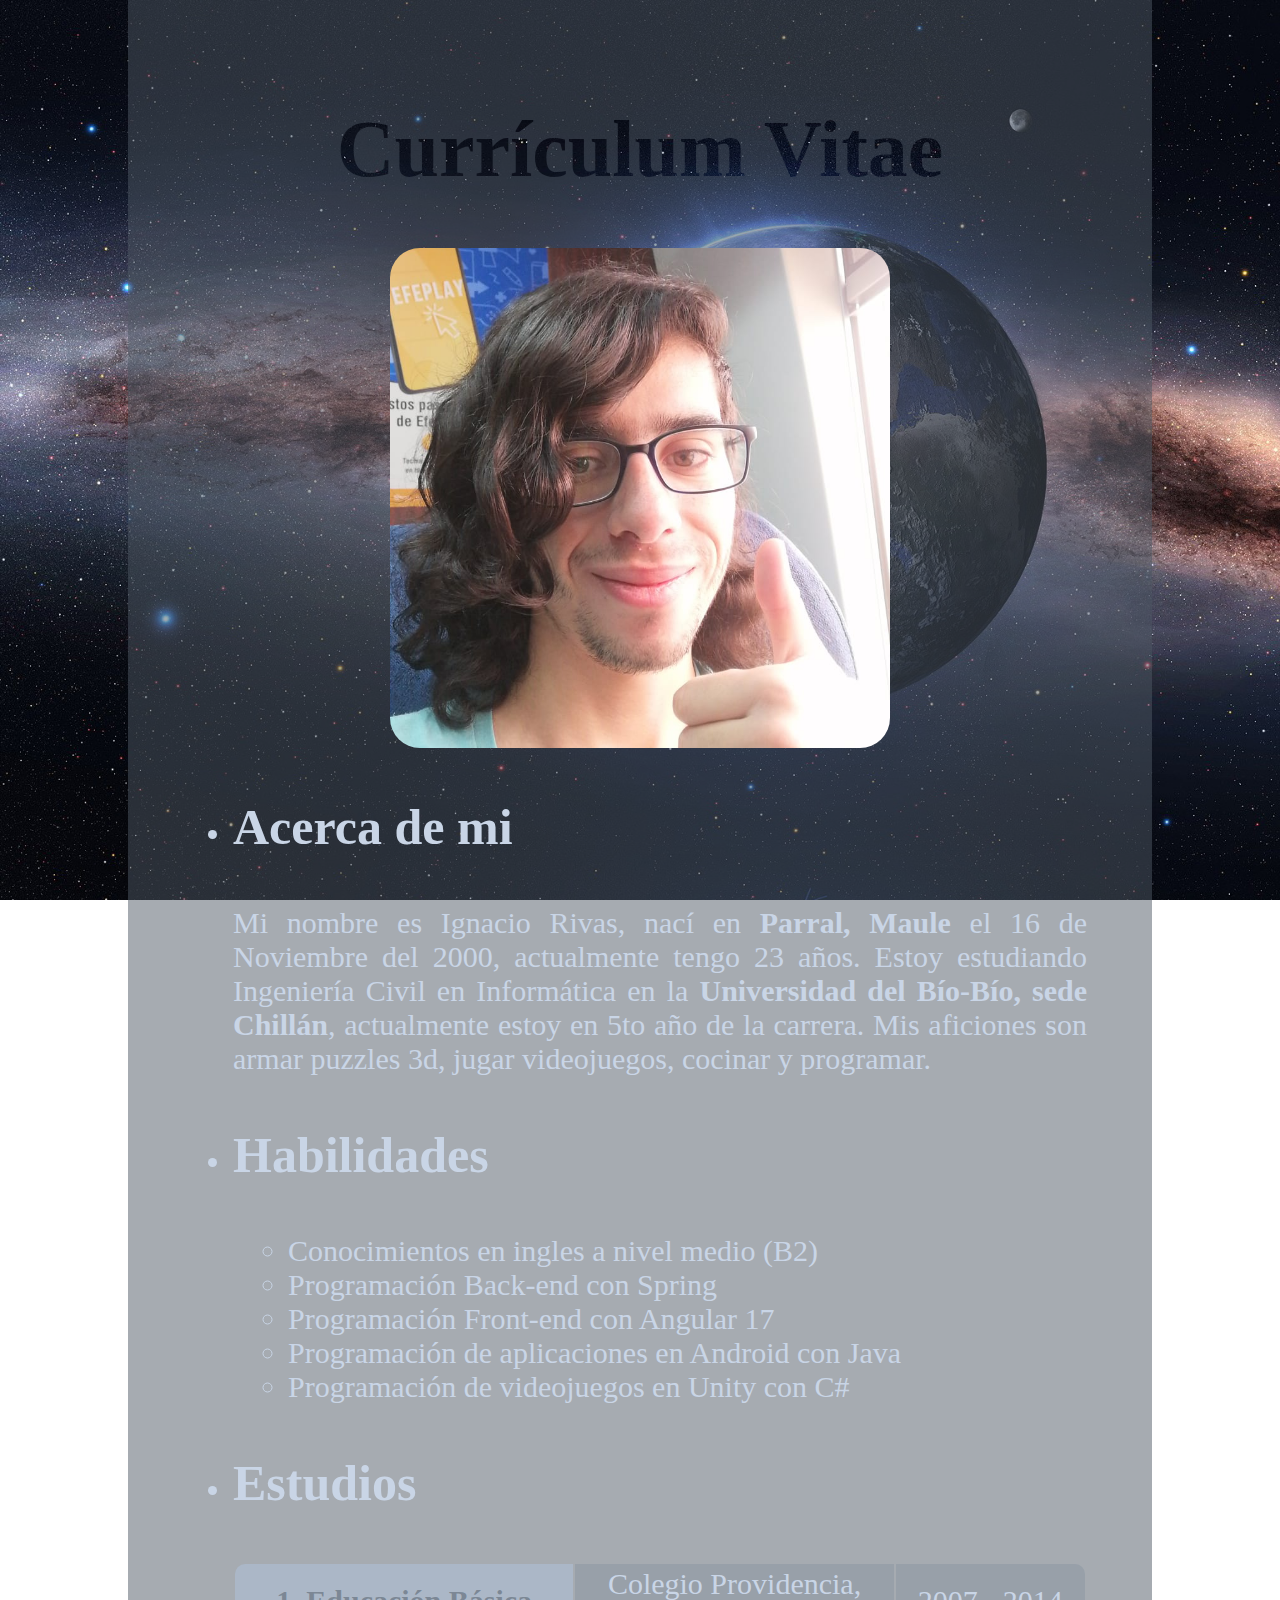
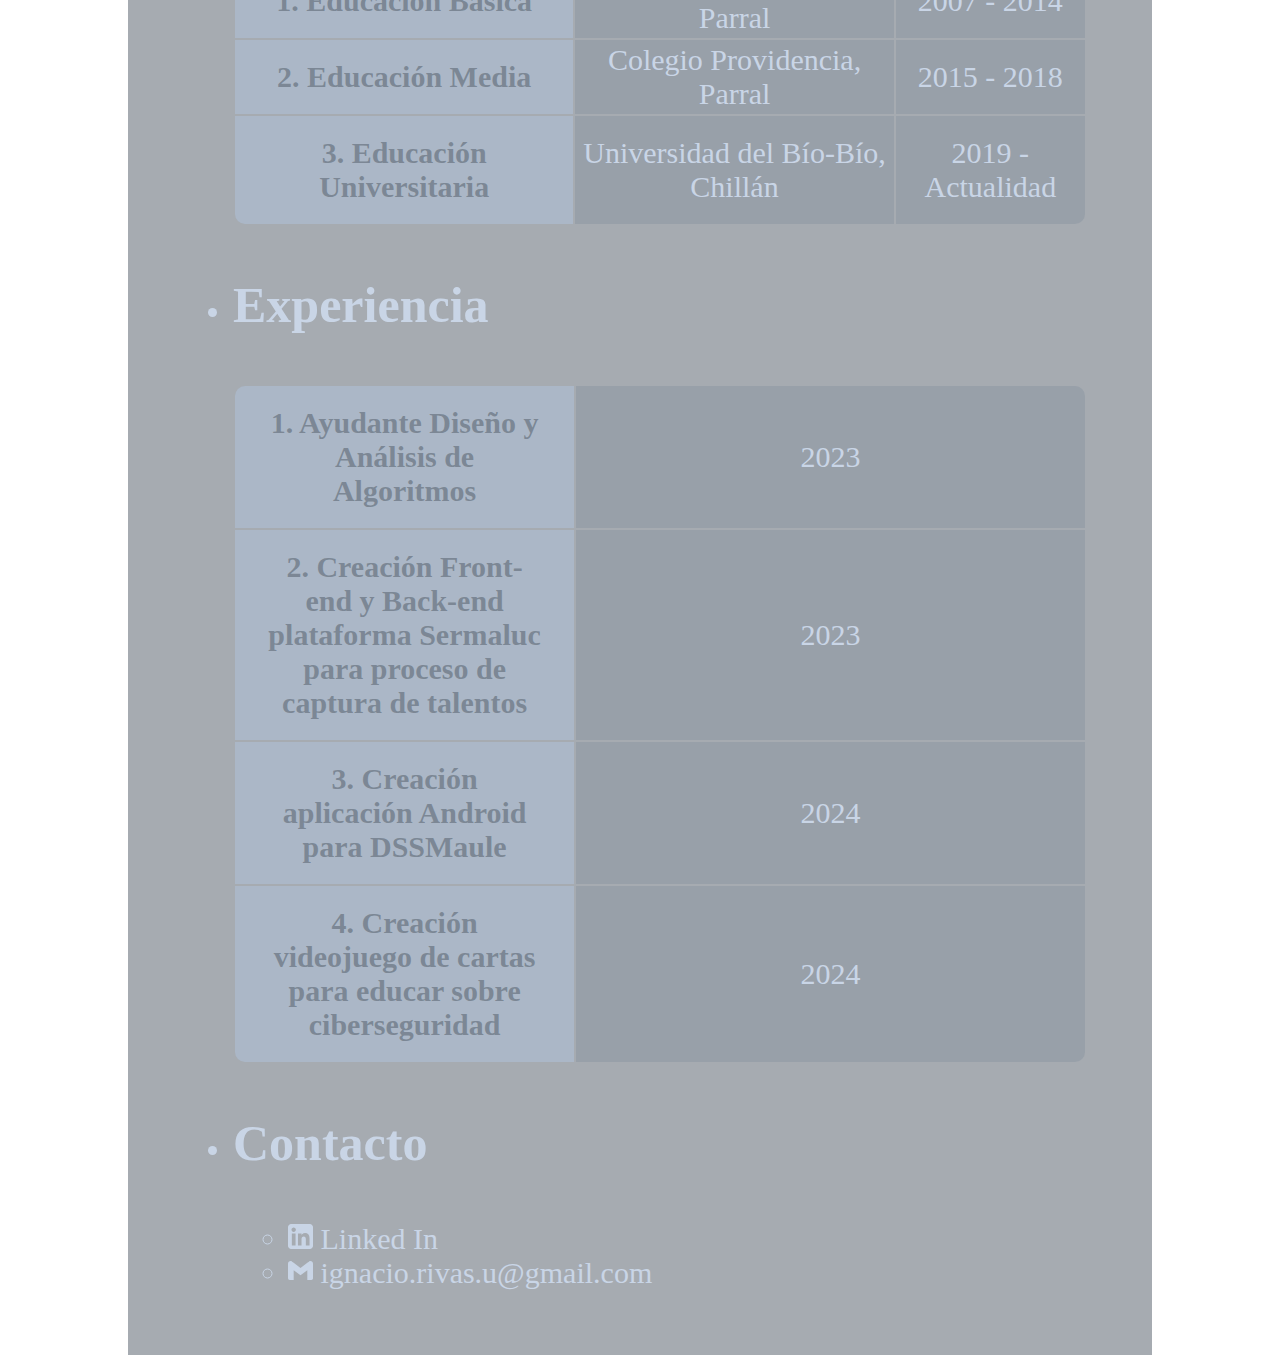
<file: index.html>
<!DOCTYPE html>
<html lang="es">

<head>
    <meta charset="UTF-8">
    <meta name="viewport" content="width=device-width, initial-scale=1.0">
    <title>Ignacio Rivas</title>
    <link rel="icon" type="image/gif" href="assets/imgs/banana-fea.gif">
    <link rel="stylesheet" href="assets/styles/estilos.css">
</head>

<body>
    <div class="page">
        <!-- <header>
            <div class="header">
                <a href="index.html">
                    <svg class="logo" id="Layer_1" data-name="Layer 1" xmlns="http://www.w3.org/2000/svg"
                        viewBox="0 0 122.88 108.06">
                        <title>back-arrow</title>
                        <path
                            d="M63.94,24.28a14.28,14.28,0,0,0-20.36-20L4.1,44.42a14.27,14.27,0,0,0,0,20l38.69,39.35a14.27,14.27,0,0,0,20.35-20L48.06,68.41l60.66-.29a14.27,14.27,0,1,0-.23-28.54l-59.85.28,15.3-15.58Z" />
                    </svg>
                    Volver
                </a>
            </div>
        </header> -->
        <div class="content">
            <h1 class="texto-invisible">Currículum Vitae</h1>
            <div class="contenedor-foto">
                <div class="foto">
                    <div class="foto-hover">
                        <h2>
                            Ignacio Rivas
                        </h2>
                    </div>
                </div>
            </div>

            <ul>
                <li>
                    <h3>Acerca de mi</h3>
                    <p>Mi nombre es Ignacio Rivas, nací en
                        <strong><a href="https://es.wikipedia.org/wiki/Parral_(Chile)" target="_blank">Parral,
                                Maule</a></strong> el 16 de Noviembre del 2000, actualmente tengo 23 años. Estoy
                        estudiando Ingeniería Civil en Informática en la
                        <strong><a href="https://www.ubiobio.cl/admision/Sede_Chillan/" target="_blank">Universidad del
                                Bío-Bío, sede Chillán</a></strong>, actualmente estoy en 5to año de la carrera. Mis
                        aficiones son armar puzzles 3d, jugar videojuegos, cocinar y programar.
                    </p>
                </li>
                <li>
                    <h3>Habilidades</h3>
                    <ul>
                        <li>Conocimientos en ingles a nivel medio (B2)</li>
                        <li>Programación Back-end con Spring</li>
                        <li>Programación Front-end con Angular 17</li>
                        <li>Programación de aplicaciones en Android con Java</li>
                        <li>Programación de videojuegos en Unity con C#</li>
                    </ul>
                </li>
                <li>
                    <h3>Estudios</h3>
                    <table class="estudios-table">
                        <colgroup span="1"></colgroup>
                        <tbody>
                            <tr>
                                <th>1. Educación Básica</th>
                                <td><a href="https://www.proviparral.cl/cpparral/inicio/" target="_blank">Colegio
                                        Providencia, Parral</a></td>
                                <td>2007 - 2014</td>
                            </tr>
                            <tr>
                                <th>2. Educación Media</th>
                                <td><a href="https://www.proviparral.cl/cpparral/inicio/" target="_blank">Colegio
                                        Providencia, Parral</a></td>
                                <td>2015 - 2018</td>
                            </tr>
                            <tr>
                                <th>3. Educación Universitaria</th>
                                <td><a href="https://www.ubiobio.cl/admision/Sede_Chillan/" target="_blank">Universidad
                                        del Bío-Bío, Chillán</a></td>
                                <td>2019 - Actualidad</td>
                            </tr>
                        </tbody>
                    </table>
                </li>
                <li>
                    <h3>Experiencia</h3>
                    <table class="estudios-table">
                        <colgroup span="1"></colgroup>
                        <tbody>
                            <tr>
                                <th>1. Ayudante Diseño y Análisis de Algoritmos</th>
                                <td>2023</td>
                            </tr>
                            <tr>
                                <th>2. Creación Front-end y Back-end plataforma Sermaluc para proceso de captura de
                                    talentos</th>
                                <td>2023</td>
                            </tr>
                            <tr>
                                <th>3. Creación aplicación Android para DSSMaule</th>
                                <td>2024</td>
                            </tr>
                            <tr>
                                <th>4. Creación videojuego de cartas para educar sobre ciberseguridad</th>
                                <td>2024</td>
                            </tr>
                        </tbody>
                    </table>
                </li>
                <li>
                    <h3>Contacto</h3>
                    <ul>
                        <li>
                            <a href="https://www.linkedin.com/in/ignacio-rivas-urra-91074814a/" target="_blank">
                                <svg class="logo" xmlns="http://www.w3.org/2000/svg" height="72" viewBox="0 0 72 72"
                                    width="72" xml:space="preserve">
                                    <g>
                                        <mask id="mask-1">
                                            <path
                                                d="M8,72 L64,72 C68.418278,72 72,68.418278 72,64 L72,8 C72,3.581722 68.418278,-8.11624501e-16 64,0 L8,0 C3.581722,8.11624501e-16 -5.41083001e-16,3.581722 0,8 L0,64 C5.41083001e-16,68.418278 3.581722,72 8,72 Z"
                                                fill="white" />
                                            <path
                                                d="M62,62 L51.315625,62 L51.315625,43.8021149 C51.315625,38.8127542 49.4197917,36.0245323 45.4707031,36.0245323 C41.1746094,36.0245323 38.9300781,38.9261103 38.9300781,43.8021149 L38.9300781,62 L28.6333333,62 L28.6333333,27.3333333 L38.9300781,27.3333333 L38.9300781,32.0029283 C38.9300781,32.0029283 42.0260417,26.2742151 49.3825521,26.2742151 C56.7356771,26.2742151 62,30.7644705 62,40.051212 L62,62 Z M16.349349,22.7940133 C12.8420573,22.7940133 10,19.9296567 10,16.3970067 C10,12.8643566 12.8420573,10 16.349349,10 C19.8566406,10 22.6970052,12.8643566 22.6970052,16.3970067 C22.6970052,19.9296567 19.8566406,22.7940133 16.349349,22.7940133 Z M11.0325521,62 L21.769401,62 L21.769401,27.3333333 L11.0325521,27.3333333 L11.0325521,62 Z"
                                                fill="black" />
                                        </mask>
                                        <path
                                            d="M8,72 L64,72 C68.418278,72 72,68.418278 72,64 L72,8 C72,3.581722 68.418278,-8.11624501e-16 64,0 L8,0 C3.581722,8.11624501e-16 -5.41083001e-16,3.581722 0,8 L0,64 C5.41083001e-16,68.418278 3.581722,72 8,72 Z"
                                            mask="url(#mask-1)" />
                                    </g>
                                </svg>
                                Linked In
                            </a>
                        </li>
                        <li>
                            <a href="mailto:ignacio.rivas.u@gmail.com" target="_blank">
                                <svg class="logo" xmlns="http://www.w3.org/2000/svg" width="800px" height="800px"
                                    viewBox="0 0 24 24" role="img">
                                    <path
                                        d="M24 5.457v13.909c0 .904-.732 1.636-1.636 1.636h-3.819V11.73L12 16.64l-6.545-4.91v9.273H1.636A1.636 1.636 0 0 1 0 19.366V5.457c0-2.023 2.309-3.178 3.927-1.964L5.455 4.64 12 9.548l6.545-4.91 1.528-1.145C21.69 2.28 24 3.434 24 5.457z" />
                                </svg>
                                ignacio.rivas.u@gmail.com
                            </a>
                        </li>
                    </ul>
                </li>
                <!-- <li>
                    <h3>Proyectos</h3>
                    <ul>
                        <li>
                            <a href="tabla.html">Portafolio</a>
                        </li>
                    </ul>
                </li> -->
            </ul>
        </div>
    </div>
</body>

</html>
</file>
<file: assets/styles/estilos.css>
body{
    width: 80%;
    margin: auto;
    align-items: center;
    display: flex;
    flex-direction: column;
    background-size: cover;
    background-image: url('../imgs/fondito.jpg');
    background-attachment: fixed;
    background-repeat: repeat;
}

.page{
    min-height: 100vh;
    width: 100%;
    background-color: rgba(77, 88, 99, 0.5);
    padding: 0;
    color: #c9d5e6;
}

header{
    width: 80%;
    position: fixed;
    background-size: cover;
    background-image: url('../imgs/fondito.jpg');
    background-attachment: fixed;
    z-index: 1;
}

.header{
    background-color: rgba(77, 88, 99, 0.7);
    padding: 25px 50px;
}

.content{
    width: auto;
    height: auto;
    padding: 50px;
}

h1{
    font-size: 80px;
    text-align: center;
}

h2{
    font-size: 70px;
    text-align: center;
}

h3{
    font-size: 50px;
    text-align: center;
    width: fit-content;
}

p{
    text-align: justify;
    font-size: 30px;
}

.index-p{
    text-align: center;
}

ul{
    margin: 15px;
}

li{
    font-size: 30px;
}

.titulo-pagina{
    display: flex;
    align-items: center;
    justify-content: center;
}

.texto-invisible{
    background-clip: text;
    color: transparent;
    background-image: url('../imgs/fondito.jpg');
    background-size: cover;
    background-position-x: 0vh;
    background-attachment: fixed;
}

.platanito{
    width: 80px;
}

a{
    color: #c9d5e6;
    font-size: 30px;
    text-decoration: none;
    fill: #c9d5e6;
    transition: 0.2s;
}

a:hover{
    color: white;
    fill: white;
    text-decoration: underline;
}

.logo{
    width: 25px;
    height: 25px;
}

.contenedor-foto{
    display: flex;
    align-items: center;
    justify-content: center;
}

.foto{
    background-image: url('../imgs/Yo\ mero.jpg');
    width: 500px;
    height: 500px;
    background-size: cover;
    background-position: center;
    display: flex;
    flex-wrap: wrap;
    align-content: flex-end;
    justify-content: center;
    border-radius: 30px;
    overflow: hidden;
}

.foto h2{
    width: 100%;
    margin: 0;
    text-align: center;
    padding-bottom: 20px;
    background-clip: text;
    color: transparent;
    background-image: url('../imgs/Yo\ mero.jpg');
    background-size: cover;
    background-position: 0 295px;
}

.foto-hover{
    width: 500px;
    height: 500px;
    display: flex;
    flex-wrap: wrap;
    justify-content: center;
    align-content: flex-end;
    background: linear-gradient(to top, black, transparent);
    opacity: 0%;
    transition: 0.3s;
}

.foto-hover:hover{
    opacity: 100%;
}

table{
    border-spacing: 2px;
    overflow: hidden;
    font-size: 30px;
    width: 100%;
}

.table tr:first-child th:first-child{
    border-top-left-radius: 10px;
}

.table tr:first-child th:last-child{
    border-top-right-radius: 10px;
}

.table tr:last-child td:first-child{
    border-bottom-left-radius: 10px;
}

.table tr:last-child td:last-child{
    border-bottom-right-radius: 10px;
}

thead{
    background-color: rgba(176, 196, 222, 0.5);
    color: #38526C;
}

table th{
    padding: 20px 30px;
    background-clip: text;
    color: rgba(77, 88, 99, 0.5);
    background-image: url('../imgs/fondito.jpg');
    background-size: cover;
    background-position-x: 0vh;
    background-attachment: fixed;
}

table td{
    background-color: rgba(119, 136, 153, 0.3);
    transition: 0.2s;
}

table td:hover{
    background-color: rgba(119, 136, 153, 0.5);
}

.estudios-table colgroup{
    background-color: rgba(176, 196, 222, 0.5);
    width: 40%;
}

.estudios-table td{
    text-align: center;
}

.estudios-table tr:first-child th{
    border-top-left-radius: 10px;
}

.estudios-table tr:first-child td:last-child{
    border-top-right-radius: 10px;
}

.estudios-table tr:last-child th{
    border-bottom-left-radius: 10px;
}

.estudios-table tr:last-child td:last-child{
    border-bottom-right-radius: 10px;
}

.index-a{
    width: 100%;
    height: 40px;
    display: flex;
    align-items: center;
    justify-content: center;
    padding: 20px 0px;
}

.tablita td{
    padding: 20px 30px;
    text-align: center;
}

.fotos-table{
    border-spacing: 2px 15px;
}

.fotos-table tr td{
    background-color: transparent;
    position: relative;
    height: 100px;
}

.foto-description{
    width: 80%;
    height: calc(100% - 20%);
    margin: 0 5%;
    background-color: rgba(119, 136, 153, 0.3);
    display: flex;
    align-content: center;
    flex-wrap: wrap;
    padding: 0 5%;
    transition: 0.2s;
}

.foto-description:hover{
    background-color: rgba(119, 136, 153, 0.5);
}

.foto-description p{
    margin: 0;
}

.fotos-table img{
    width: 100%;
}

.banana{
    background-image: url('../imgs/banana-fea.gif');
    width: 100%;
    background-size: 100px 100px;
    display: flex;
    align-items: flex-start;
}

.contenedor-volver{
    background-color: rgba(119, 136, 153, 0.5);
    border-radius: 20px;
    padding: 0px 15px;
    margin: 30px;
    z-index: 1;
}

.banana-rolled{
    width: 100%;
    height: 100vh;
    position: absolute;
    display: flex;
    justify-content: center;
    align-items: center;
    overflow: hidden;
}

.div-title{
    background-color: rgba(119, 136, 153, 0.5);
    border-radius: 20px;
    padding: 0px 100px;
}

.div-title h1{
    font-size: 200px;
    font-family: sans-serif;
    font-weight: 600;
    color: red;
    animation: animation-title 3s infinite step-end;
}

@keyframes animation-title{
    0%{
        color: red;
    }
    14%{
        color: orange;
    }
    28%{
        color: yellow;
    }
    42%{
        color: green;
    }
    56%{
        color: blue;
    }
    70%{
        color: indigo;
    }
    84%{
        color: magenta;
    }
    100%{

    }
}

.animation-banana{
    background-image: url('../imgs/banana-fea.gif');
    background-size: 200px 200px;
    width: 200px;
    height: 200px;
    position: absolute;
    top: calc(0vh - 400px);
    left: 30vw;
    animation: banana-1 2s infinite linear;
}
.animation-banana-2{
    background-image: url('../imgs/banana-fea.gif');
    background-size: 400px 400px;
    width: 400px;
    height: 400px;
    position: absolute;
    animation: banana-2 3s infinite linear;
}
.animation-banana-3{
    background-image: url('../imgs/banana-fea.gif');
    background-size: 70px 70px;
    width: 70px;
    height: 70px;
    position: absolute;
    animation: banana-3 1.5s infinite linear;
}
.animation-banana-4{
    background-image: url('../imgs/banana-fea.gif');
    background-size: 70px 70px;
    width: 70px;
    height: 70px;
    position: absolute;
    left: 20vh;
    animation: banana-4 1.2s infinite linear;
}
.animation-banana-5{
    background-image: url('../imgs/banana-fea.gif');
    background-size: 70px 70px;
    width: 70px;
    height: 70px;
    position: absolute;
    top: calc(0vh - 400px);
    left: 0vw;
    animation: banana-5 1.7s infinite linear;
    animation-delay: 0.1s;
}
.animation-banana-6{
    background-image: url('../imgs/banana-fea.gif');
    background-size: 200px 200px;
    width: 200px;
    height: 200px;
    position: absolute;
    top: calc(0vh - 400px);
    left: 80vw;
    animation: banana-6 2.1s infinite linear;
    animation-delay: 0.3s;
}
.animation-banana-7{
    background-image: url('../imgs/banana-fea.gif');
    background-size: 400px 400px;
    width: 400px;
    height: 400px;
    position: absolute;
    animation: banana-7 4s infinite linear;
}

@keyframes banana-1 {
    0%{
        top: calc(0vh - 400px);
        left: 30vw;
    }
    100%{
        top: calc(100vh + 400px);
        left: 50vw;
    }
}

@keyframes banana-2 {
    0%{
        top: calc(0vh - 800px);
        left: 60vw;
    }
    100%{
        top: calc(100vh + 800px);
        left: 80vw;
    }
}

@keyframes banana-3 {
    0%{
        top: calc(0vh - 400px);
        left: 50vw;
    }
    100%{
        top: calc(100vh + 400px);
        left: 70vw;
    }
}
@keyframes banana-4 {
    0%{
        top: calc(0vh - 400px);
        left: 20vw;
    }
    100%{
        top: calc(100vh + 400px);
        left: 40vw;
    }
}
@keyframes banana-5 {
    0%{
        top: calc(0vh - 400px);
        left: 0vw;
    }
    100%{
        top: calc(100vh + 400px);
        left: 20vw;
    }
}
@keyframes banana-6 {
    0%{
        top: calc(0vh - 400px);
        left: 80vw;
    }
    100%{
        top: calc(100vh + 400px);
        left: 100vw;
    }
}
@keyframes banana-7 {
    0%{
        top: calc(0vh - 800px);
        left: 10vw;
    }
    100%{
        top: calc(100vh + 800px);
        left: 30vw;
    }
}
</file>
